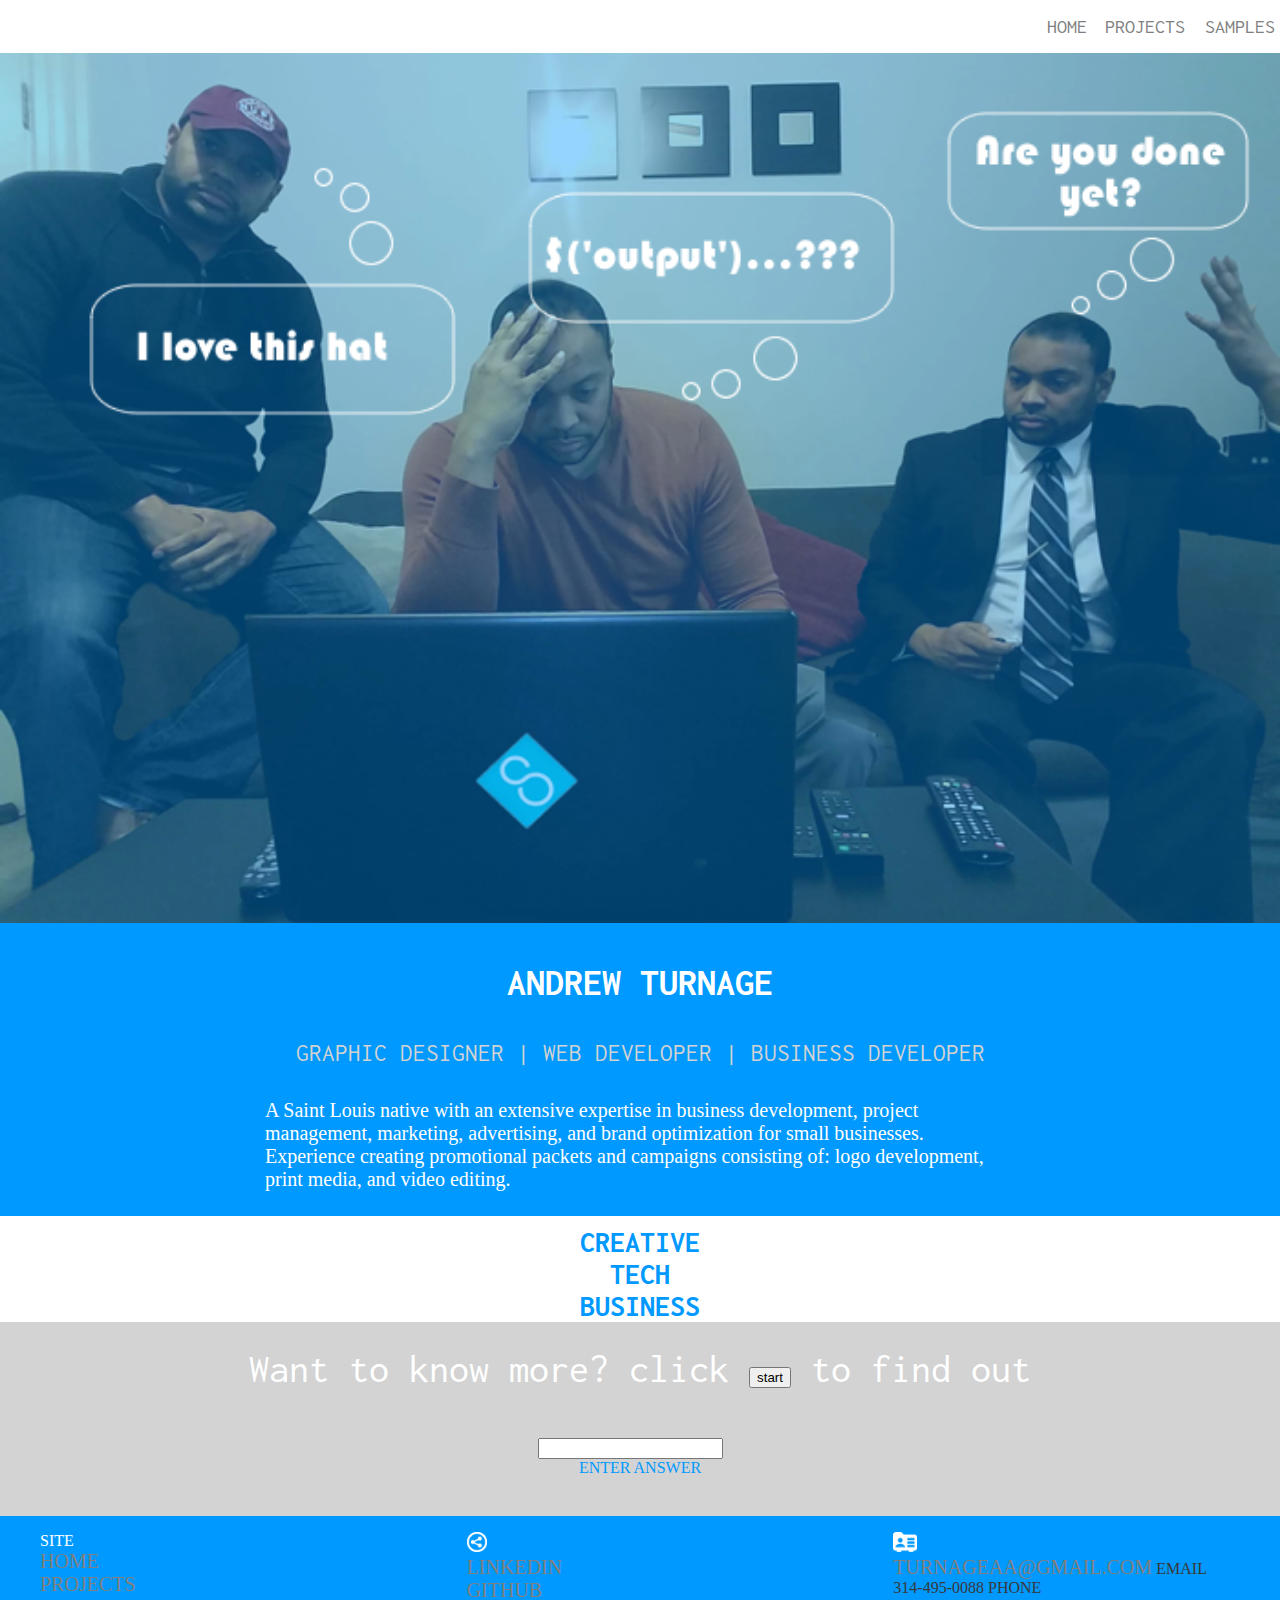
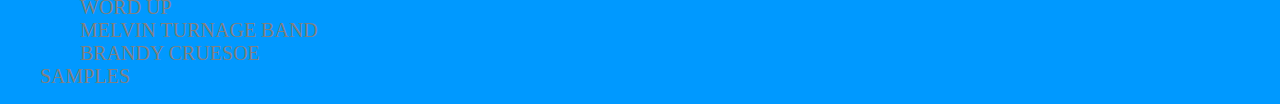
<file: index.html>
<!DOCTYPE html>
<html lang="en">
    <head>
        <meta charset="UTF-8">
        <meta name="viewport" content="width=device-width, initial-scale=1.0">
        <meta http-equiv="X-UA-Compatible" content="ie=edge">
        <title>Dru's Savvy Site</title>
        <link rel="stylesheet" href="theme/style.css">
        <link rel="stylesheet" href="theme/grid.css">
    </head>
    <body>
        <div class="navigation">
            <ul>
                <li><a href="/">Home</a></li>
                <li>
                    <a href="">Projects</a>
                    <ul class="dropdown">
                        <!-- <li><a href="/projects/choose-your-own-adventure">Adventure Story</a></li> -->
                        <li><a href="/wordup">Word Up</a></li>
                        <li><a href="http://www.melvinturnageband.com">Melvin Turnage Band</a></li>
                        <!-- <li><a href="http://www.cruesoe.com">Brandy Cruesoe</a></li> -->
                    </ul>
                </li>
                <!-- <li><a href="/blog">Blog</a></li> -->
                <li><a href="/projects/grid">SAMPLES</a></li>
                <!-- <li><a href="/contact">Contact</a></li> -->
            </ul>
        </div>
        <div class="topBackground">
            <img class="backgoundPic" src="/images/header-pic-color-blue-text.png"
            alt="triple-threat-pic-of-Andrew-Turnage-Creative-Tech-Business-Consultant">
        </div>
        <div class="nameTitle">
            <p class="fullName">
                <span class="firstName">andrew</span>
                <span class="lastName">turnage</span>
            </p>
            <p class="skills"> Graphic Designer | Web Developer | Business Developer</p>
            <div class="titleText container">
                <!-- <p>Everyday is an opportunity to do better than you did yesterday.
                My goal to be better than I was the day prior. Everyday I
                wake up with the fire to be creative, think outside the box, and bring
                my best effort to making a difference in the world.</p> -->
                <p>A Saint Louis native with an extensive
                    expertise in business development, project management, marketing,
                    advertising, and brand optimization for small businesses. Experience creating
                     promotional packets and campaigns consisting of: logo development,
                      print media, and video editing. </p>
            </div>
        </div>
        <div class="topPicVerbiage">
            <div class="titleContainer">creative</div>
            <div class="list container">
                <ul>
                    <li>adobe after effects</li>
                    <li>adobe illustrator</li>
                    <li>adobe InDesign</li>
                    <li>adobe Photoshop</li>
                </ul>
            </div>
            <div class="titleContainer">tech</div>
            <div class="list container">
                <ul>
                    <li>javascript</li>
                    <li>jquery</li>
                    <li>html</li>
                    <li>css</li>
                    <li>github</li>
                    <li>python</li>
                    <li>sql</li>
                    <li>google app engine</li>
                    <li>jinja 2 python template engine<li>
                </ul>
            </div>
            <div class="titleContainer">business</div>
            <div class="list container">
                <ul>
                    <li>advertising plan</li>
                    <li>budget management</li>
                    <li>marketing strategies</li>
                    <li>business strategic planning</li>
                </ul>
            </div>
        </div>
        <div class="learnAbout">
            <div id="initialQuestion">
                Want to know more? click <button type="button" id="button" name="button">start</button> to find out
            </div>
            <div id="output"></div>
            <input type="text" id="inputChoose" placeholder="">
            <div id="enter">Enter answer</div>
        </div>
        <div .class="footer">
        <div class="footerGrid">
            <div>
                <ul>
                    <li style="color: #ffffff;">SITE</li>
                    <li><a href="/">home</li>
                    <li><a href="">Projects</a>
                        <ul class="dropdown">
                            <!-- <li><a href="/projects/choose-your-own-adventure">Adventure Story</a></li> -->
                            <li><a href="wordup">Word Up</a></li>
                            <li><a href="http://www.melvinturnageband.com">Melvin Turnage Band</a></li>
                            <li><a href="http://www.cruesoe.com">Brandy Cruesoe</a></li>
                        </ul>
                    </li>
                    <li><a href="/projects/grid">samples</a></li>
                </ul>
            </div>
            <div>
                <ul>
                    <li><img src="/images/share-icon.png" class="footerIcons" alt="find-mtb-online-at-facebook-or-youtube"</li>
                    <li><a href="https://www.linkedin.com/in/andrewturnage/">LinkedIn</a></li>
                    <li><a href="https://github.com/aturnage">Github</a></li>
                </ul>
            </div>
            <div>
                <ul>
                    <li><img src="/images/contact-icon.png" class="footerIcons" alt="contact-mtb-via-email-phone-calendar"></li>
                    <li><a href="mailto:turnageaa@gmail.com">turnageaa@gmail.com</a>  email</li>
                    <li><span id="phoneNumber">314-495-0088</span> phone</li>
                </ul>
            </div>
        </div>
    </div>


        <script src="https://cdnjs.cloudflare.com/ajax/libs/jquery/3.2.1/jquery.js" charset="utf-8"></script>
        <script src="/js/greeting.js" charset="utf-8"></script>
        <script src="/js/home.js" charset="utf-8"></script>
        <script src="/js/choose-your-own-adventure.js" charset="utf-8"></script>
    </body>
</html>
</file>
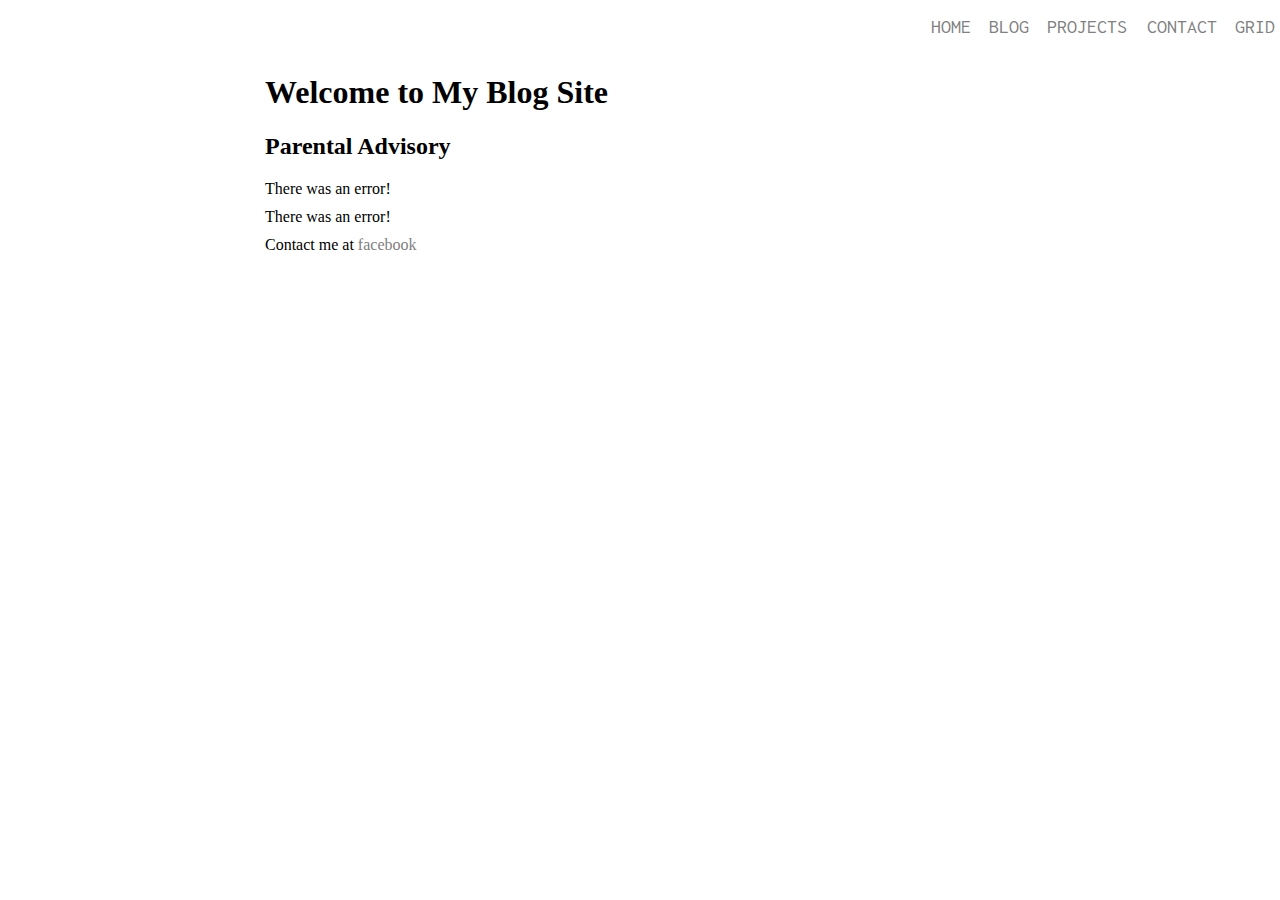
<file: blog/index.html>
<!DOCTYPE html>
<html lang="en">
<head>
    <meta charset="UTF-8">
    <meta name="viewport" content="width=device-width, initial-scale=1.0">
    <meta http-equiv="X-UA-Compatible" content="ie=edge">
    <title>Dru's Blog Site</title>
    <link rel="stylesheet" href="../theme/style.css">
</head>
<body>
    <div class="navigation">
        <ul>
            <li><a href="/">Home</a></li>
            <li><a href="/blog">Blog</a></li>
            <li>
                <a href="/projects">Projects</a>
                <ul class="dropdown">
                    <li><a href="#"></a>first project</li>
                    <li><a href="#"></a>second project</li>
                    <li><a href="#"></a>third project</li>
                </ul>
            </li>
            <li><a href="/contact">Contact</a></li>
            <li><a href="/projects/grid">Grid</a></li>
        </ul>
    </div>
    <div class="header container">
        <div class="container">
            <h1>Welcome to My Blog Site</h1>
            <h2>Parental Advisory</h2>
        </div>
    </div>
    <div id="newContent"></div>
    <div class="content container">
        <p>Lorem ipsum dolor sit amet, consectetur adipisicing elit, sed do eiusmod tempor incididunt ut
            labore et dolore magna aliqua. Ut enim ad minim veniam, quis nostrud exercitation ullamco laboris
            nisi ut aliquip ex ea commodo consequat. Duis aute irure dolor in reprehenderit in voluptate velit
            esse cillum dolore eu fugiat nulla pariatur. Excepteur sint occaecat cupidatat non proident, sunt in
            culpa qui officia deserunt mollit anim id est laborum.</p>
    </div>
    <div class="content container">
        <img src="http://crenshawcomm.com/wp-content/uploads/2014/08/PRpeople.blog_.jpg" style="height:300px" alt="blog pic">
    </div>
    <div class="footer">
        <p class="container">Contact me at <span><a href="www.facebook.com"</a>facebook</span></p>
    </div>
    <script src="https://cdnjs.cloudflare.com/ajax/libs/jquery/3.2.1/jquery.js" charset="utf-8"></script>
    <script src="/js/blogz.js" charset="utf-8"></script>
</body>
</html>
</file>
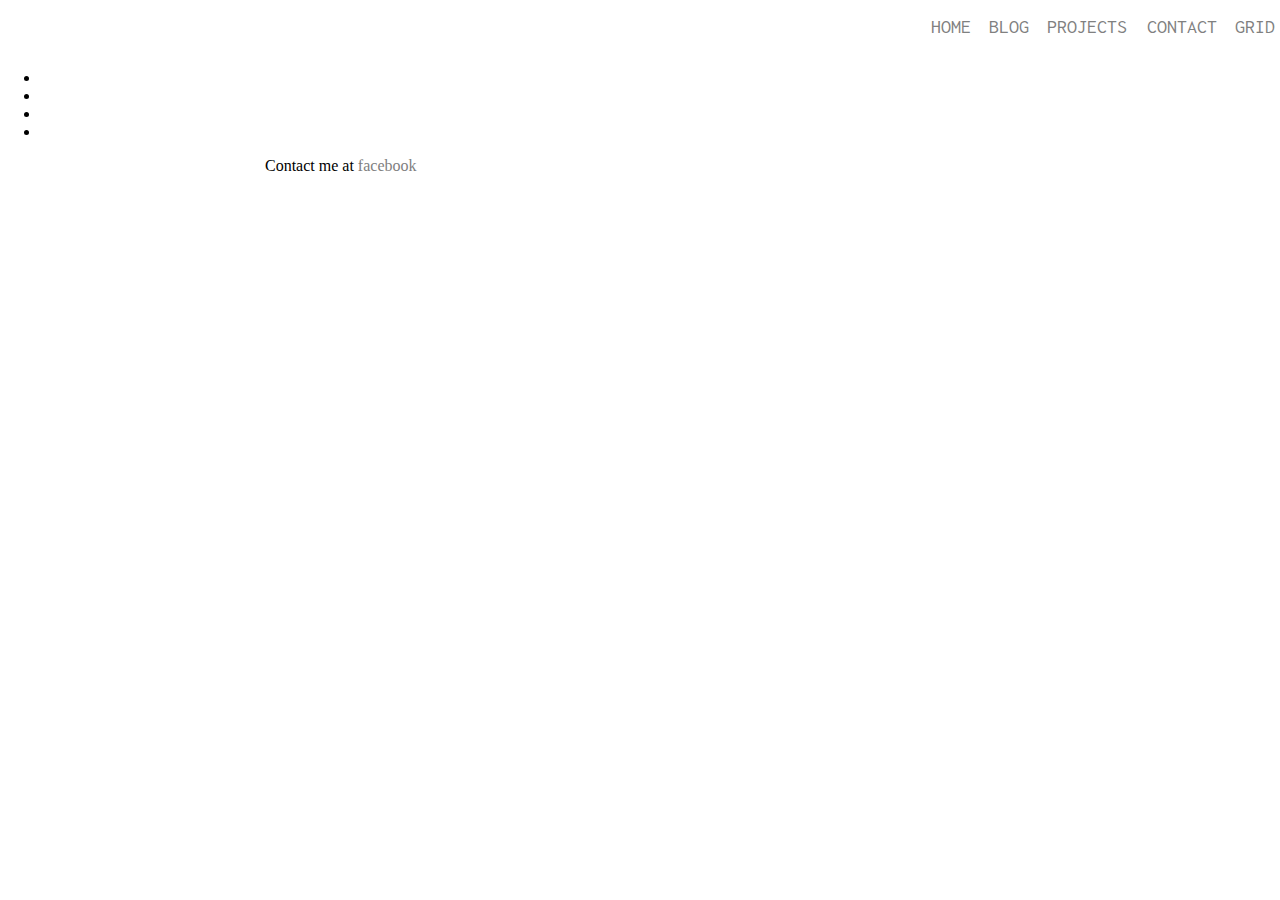
<file: projects/index.html>
<!DOCTYPE html>
<html lang="en">
<head>
    <meta charset="UTF-8">
    <meta name="viewport" content="width=device-width, initial-scale=1.0">
    <meta http-equiv="X-UA-Compatible" content="ie=edge">
    <title>WK1 MOD 3 Warm-Up</title>
    <link rel="stylesheet" href="../theme/style.css">
</head>
<body>
    <div class="navigation">
        <ul>
            <li><a href="/">Home</a></li>
            <li><a href="/blog">Blog</a></li>
            <li>
                <a href="/projects">Projects</a>
                <ul class="dropdown">
                    <li><a href="#"></a>first project</li>
                    <li><a href="#"></a>second project</li>
                    <li><a href="#"></a>third project</li>
                </ul>
            </li>
            <li><a href="/contact">Contact</a></li>
            <li><a href="../projects/grid">Grid</a></li>
        </ul>
    </div>
    <ul>
        <li><a href="#"></a></li>
        <li><a href="#"></a></li>
        <li><a href="#"></a></li>
        <li><a href="#"></a></li>
    </ul>
    <div class="footer">
        <p class="container">Contact me at <span><a href="www.facebook.com"</a>facebook</span></p>
    </div>
</body>
</html>
</file>
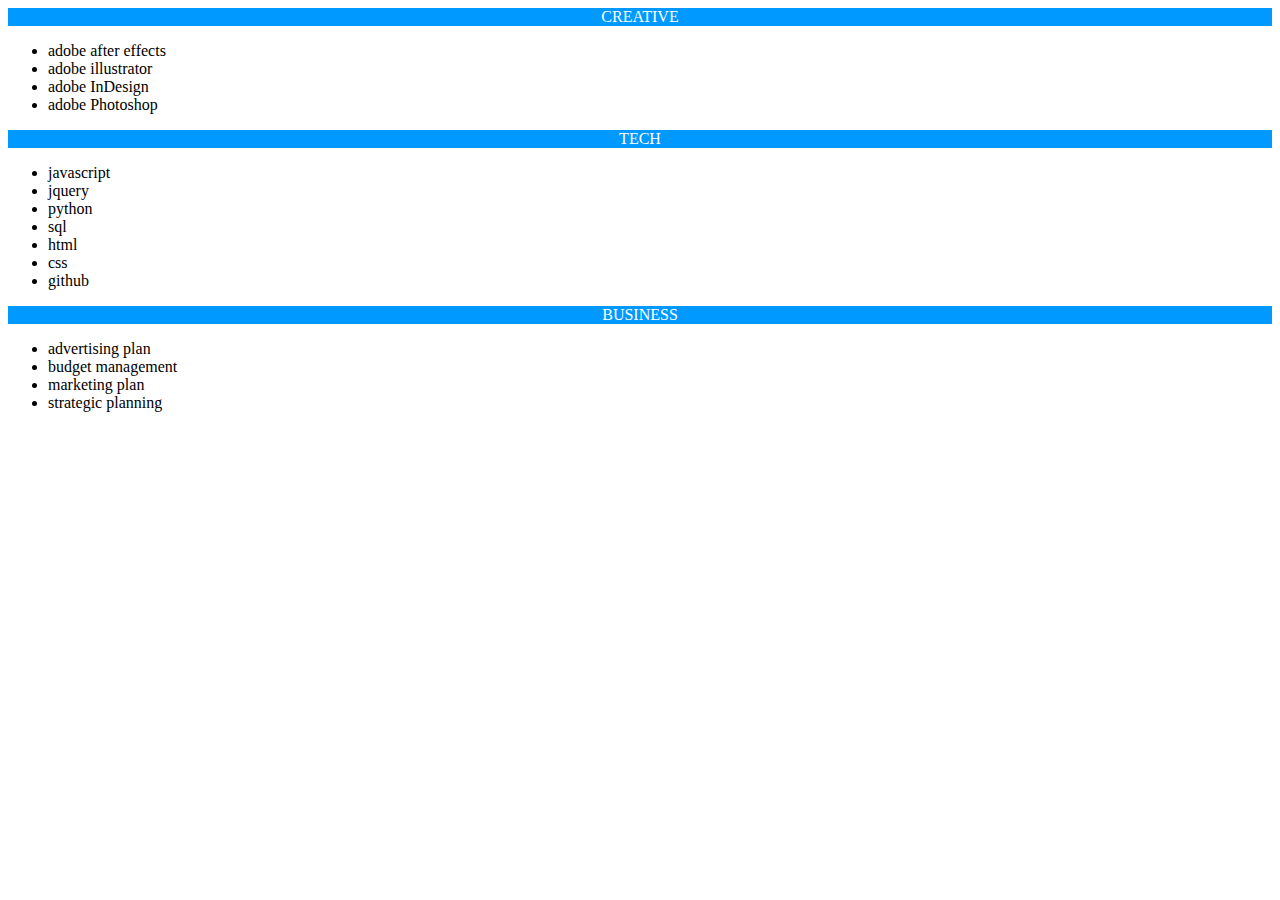
<file: test/index.html>
<!DOCTYPE html>
<html lang="en">
<head>
    <meta charset="UTF-8">
    <meta name="viewport" content="width=device-width, initial-scale=1.0">
    <meta http-equiv="X-UA-Compatible" content="ie=edge">
    <title>Document</title>
    <link rel="stylesheet" href="/theme/test.css">
</head>

<body>

        <div class="titleContainer">creative</div>
        <div class="list">
            <ul>
                <li>adobe after effects</li>
                <li>adobe illustrator</li>
                <li>adobe InDesign</li>
                <li>adobe Photoshop</li>
            </ul>
        </div>
        <div class="titleContainer middle">tech</div>
        <div class="list">
            <ul>
                <li>javascript</li>
                <li>jquery</li>
                <li>python</li>
                <li>sql</li>
                <li>html</li>
                <li>css</li>
                <li>github</li>
            </ul>
        </div>
        <div class="titleContainer right">business</div>
        <div class="list right">
            <ul>
                <li>advertising plan</li>
                <li>budget management</li>
                <li>marketing plan</li>
                <li>strategic planning</li>
            </ul>
        </div>


    <script src="https://cdnjs.cloudflare.com/ajax/libs/jquery/3.2.1/jquery.js" charset="utf-8"></script>
    <script src="/js/test.js" charset="utf-8"></script>
</body>
</html>
</file>
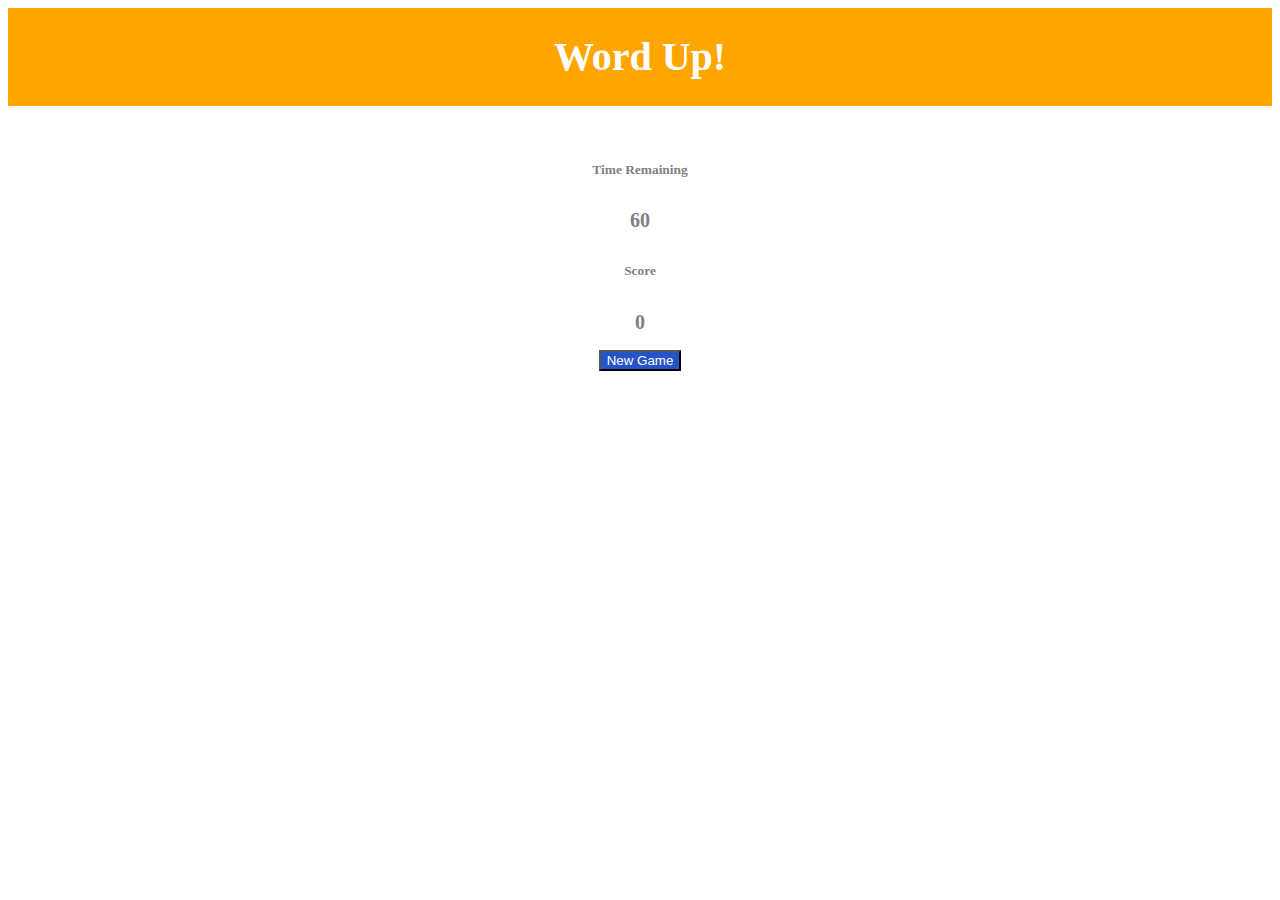
<file: wordup/index.html>
<!DOCTYPE html>
<html>
<head>
    <meta charset="utf-8"/>
    <meta name="viewport" content="width=device-width, initial-scale=1">

    <title>Word Up!</title>

    <!-- jQuery -->
    <script src="https://code.jquery.com/jquery-2.2.3.js"></script>

    <!-- Bootstrap CSS -->
    <link rel="stylesheet" href="https://maxcdn.bootstrapcdn.com/bootstrap/4.0.0-alpha.4/css/bootstrap.min.css" integrity="sha384-2hfp1SzUoho7/TsGGGDaFdsuuDL0LX2hnUp6VkX3CUQ2K4K+xjboZdsXyp4oUHZj" crossorigin="anonymous">

    <!-- our CSS -->
    <link rel="stylesheet" href="/theme/styles.css"/>

</head>
<body>

    <h1 class="jumbotron">Word Up!</h1>

    <main>

        <!--
        a section for things that should always be showing,
        even if the game has not yet started -->
        <section id="pregame">

            <!--
            A "scoreboard" to display the user's current score
            and the time remaining -->
            <div id="scoreboard" class="row">
                <div class="col-xs-6">
                    <h6>Time Remaining</h6>
                    <h1 class="scoreboard-data" id="time-remaining"></h1>
                </div>
                <div class="col-xs-6">
                    <h6>Score</h6>
                    <h1 class="scoreboard-data" id="current-score"></h1>
                </div>
            </div>

            <!-- TODO 1
            Make a "New Game" button
            -->
            <button id="new-game-button" class="btn btn-default btn-lg" style="color: white; background-color:#2554C7;" type="submit">New Game</button>
        </section>

        <!-- things that should not show up until the (first) game has started -->
        <section id="game">

            <!-- TODO 4
            Add some instructions so the user knows what to do.
            -->
            <p id="instructions"> Put together as many words as you can (using the letters below) to rack up points.</p>

            <!-- TODO 5
            Make an empty container to hold the letter chips.
            Give it an id of "allowed-letters".
            -->
                <div id="allowed-letters" class="container-fluid"></div>
            <!-- the form via which the user attempts to submit new words -->
            <form id="word-attempt-form">
                <!-- the actual text box where the user types -->
                <input type="text" id="textbox"/>

                <br>
                <!-- red feedback chips will be injected here -->
            </form>

            <!-- a container to display the user's word submissions -->
            <div id="word-submissions">
                <!-- word submission chips will be injected here -->
            </div>
        </section>
    </main>

    <!-- our script -->
    <script src="/js/wordup.js"></script>
</body>
</file>
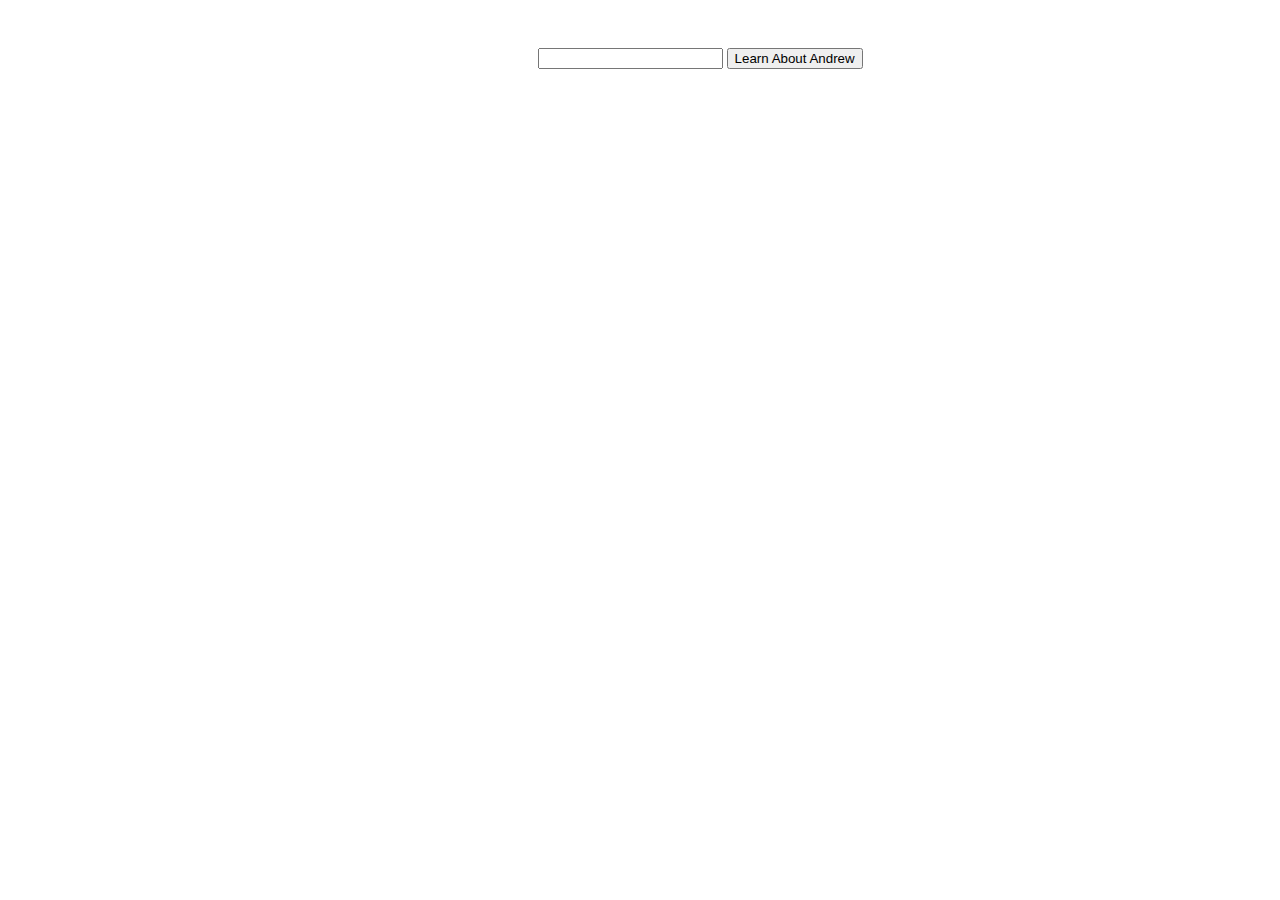
<file: projects/choose-your-own-adventure/index.html>
<!DOCTYPE html>
<html lang="en">
<head>
    <meta charset="UTF-8">
    <meta name="viewport" content="width=device-width, initial-scale=1.0">
    <meta http-equiv="X-UA-Compatible" content="ie=edge">
    <link rel="stylesheet" href="/theme/style.css">
    <title>Document</title>
</head>
<body>

    <div id="output"></div>
    <input type="text" id="inputChoose" placeholder="">
    <button type="button" id="button" name="button">Learn About Andrew</button>

    <script src="https://cdnjs.cloudflare.com/ajax/libs/jquery/3.2.1/jquery.js" charset="utf-8"></script>
    <script src="/js/choose-your-own-adventure.js" charset="utf-8"></script>
</body>
</html>
</file>
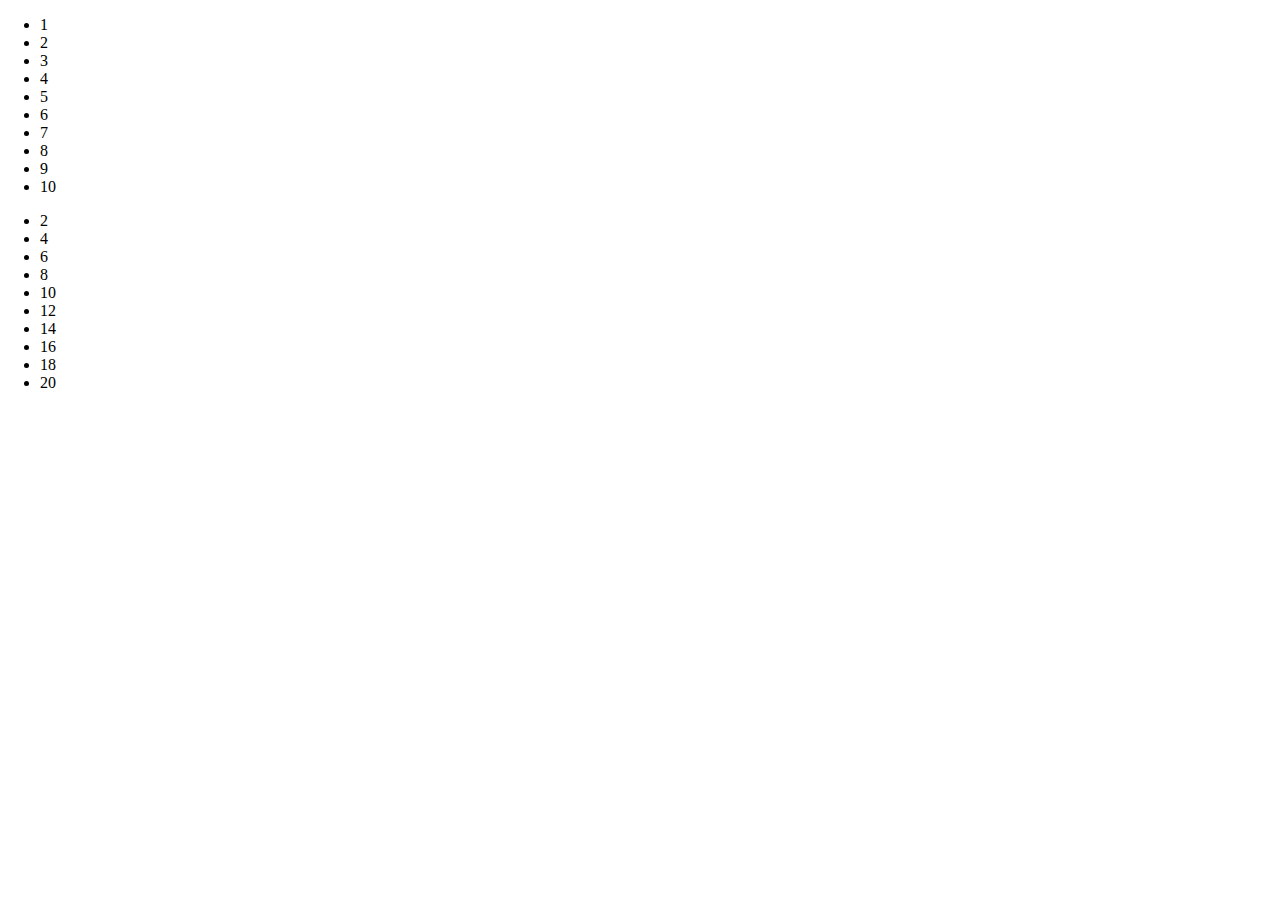
<file: projects/loops/index.html>
<!DOCTYPE html>
<html lang="en">
<head>
    <meta charset="UTF-8">
    <meta name="viewport" content="width=device-width, initial-scale=1.0">
    <meta http-equiv="X-UA-Compatible" content="ie=edge">
    <link rel="stylesheet" href="/theme/style.css">
    <title>Document</title>
</head>
<body>
    <div id="fizzBuzz"></div>
    <ul>
        <li></li>
        <li></li>
        <li></li>
        <li></li>
        <li></li>
        <li></li>
        <li></li>
        <li></li>
        <li></li>
        <li></li>
    </ul>
    <ul id="evens"></ul>

    <script src="/js/loop.js" charset="utf-8"></script>
</body>
</html>
</file>
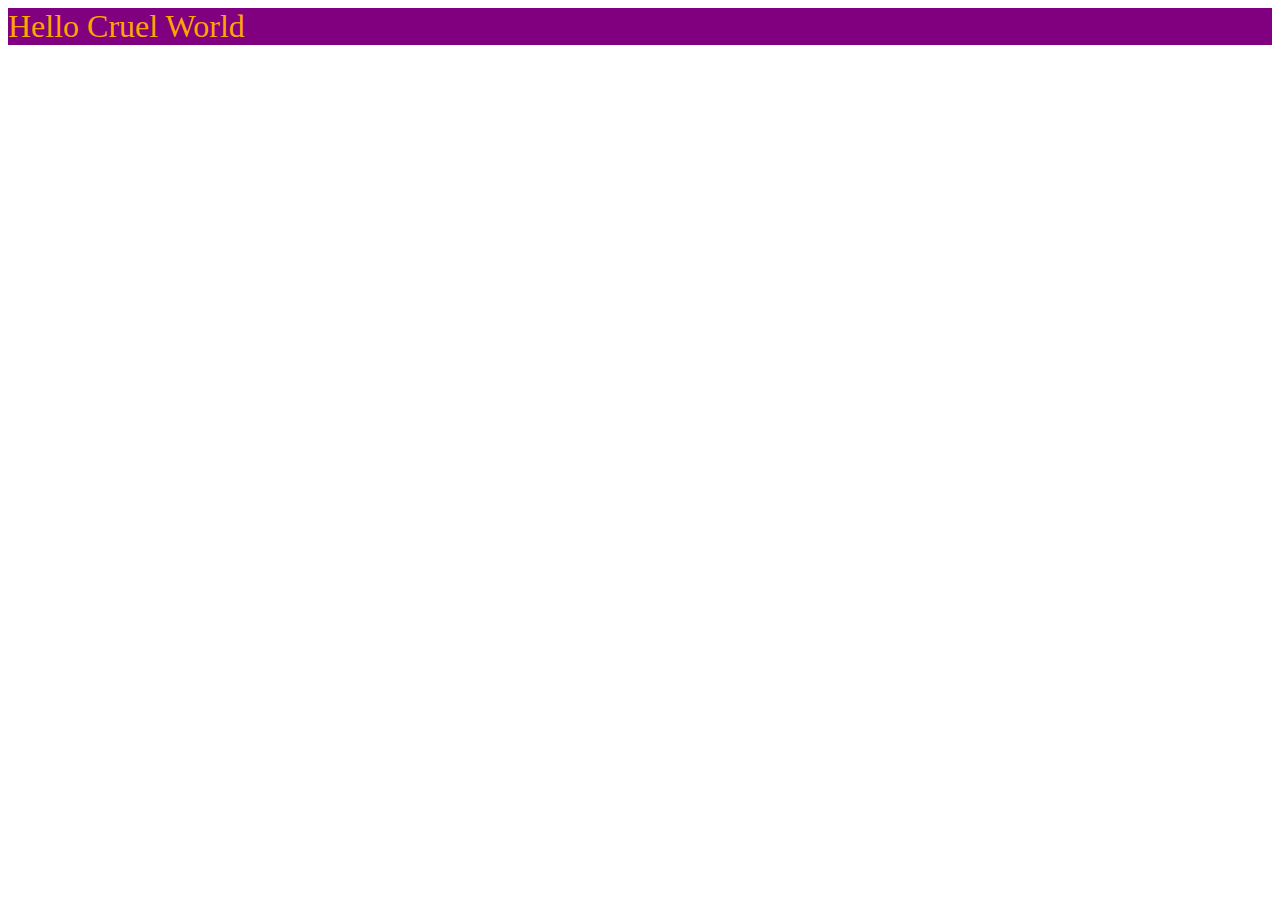
<file: projects/sandbox/index.html>
<!DOCTYPE html>
<html lang="en">
<head>
    <meta charset="UTF-8">
    <meta name="viewport" content="width=device-width, initial-scale=1.0">
    <meta http-equiv="X-UA-Compatible" content="ie=edge">
    <title>Document</title>
</head>
<body>
    <div id="output"></div>
    <script src="https://cdnjs.cloudflare.com/ajax/libs/jquery/3.2.1/jquery.js"></script>
    <script src="/js/sandbox.js" charset="utf-8"></script>
</body>
</html>
</file>
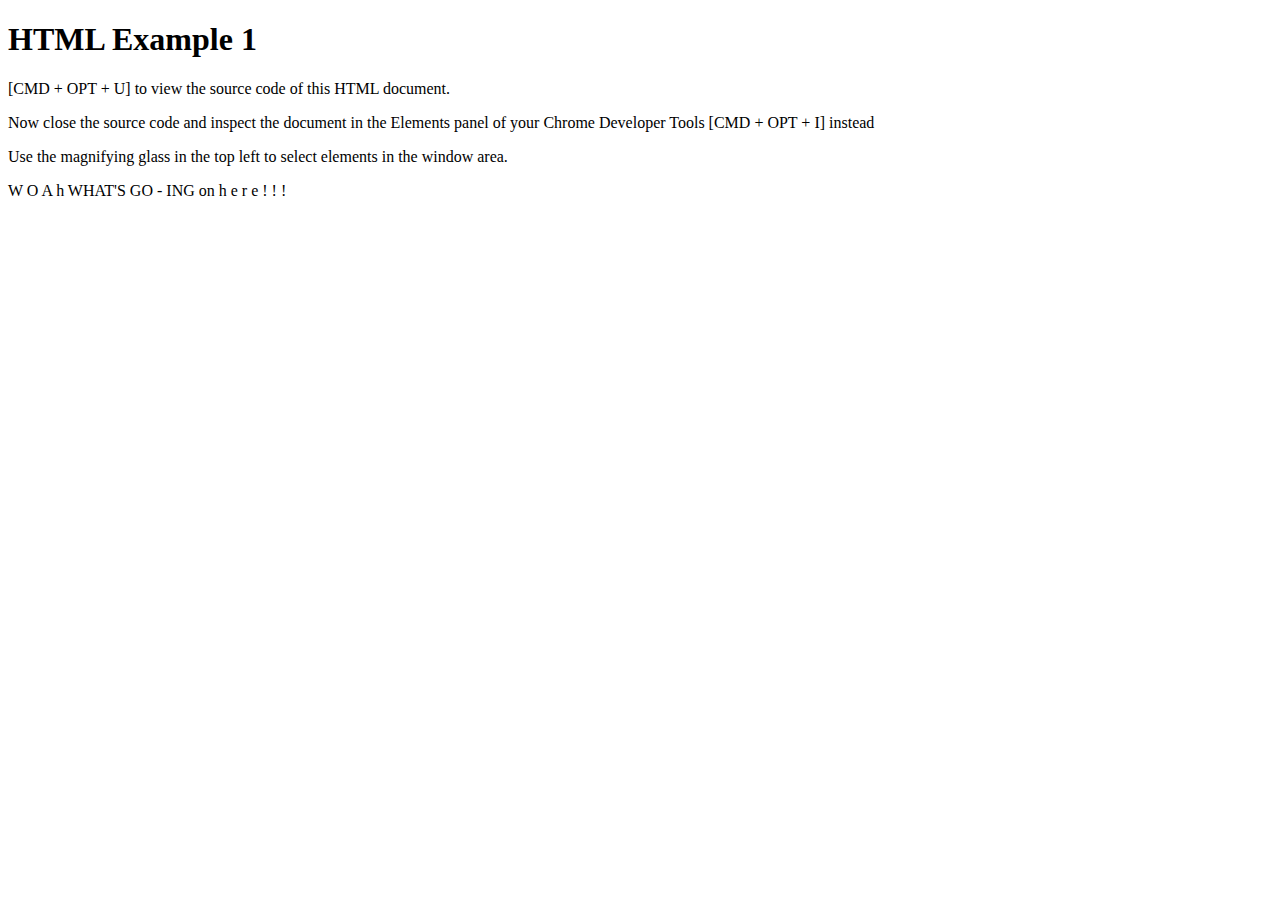
<file: example.html>
<!DOCTYPE html>
<html>
<head>
<title>HTML EXAMPLE</title>
</head>
<body>

<h1>HTML Example 1</h1>
<p>[CMD + OPT + U] to view the source code of this HTML document.</p>
<p>Now close the source code and inspect the document in the Elements panel of your Chrome Developer Tools [CMD + OPT + I] instead</p>
<p>Use the magnifying glass in the top left to select elements in the window area.</p>
<p>
  W  O  A  h
    WHAT'S
  GO  -  ING
                    on


  h   e   r   e
              !
        !
  !
</p>
<!-- ALERT: THIS IS JUST A COMMENT -->

<!--

    SECRET: Developers often use comments to annotate their code.

            ...or complain about their bosses. They aren't rendered on the page.
            So only people who view the source code get to see them. Fun!

-->
</body>
</html>
</file>
<file: theme/style.css>
/*html, body, div, span, applet, object, iframe,
h1, h2, h3, h4, h5, h6, p, blockquote, pre,
a, abbr, acronym, address, big, cite, code,
del, dfn, em, img, ins, kbd, q, s, samp,
small, strike, strong, sub, sup, tt, var,
b, u, i, center,
dl, dt, dd, ol, ul, li,
fieldset, form, label, legend,
table, caption, tbody, tfoot, thead, tr, th, td,
article, aside, canvas, details, embed,
figure, figcaption, footer, header, hgroup,
menu, nav, output, ruby, section, summary,
time, mark, audio, video {
	margin: 0;
	padding: 0;
	border: 0;
	font-size: 100%;
	font: inherit;
	vertical-align: baseline;
}*/
@import url('https://fonts.googleapis.com/css?family=Inconsolata');
@import url('https://fonts.googleapis.com/css?family=Abril+Fatface');
body{
    background-color: white;
    margin: 0;
}
img{
    display: block;
}
a {
    text-decoration: none;
    color: gray;
}
.container{
    max-width: 750px;
    margin: 10px auto;
}
.navigation{
    display: flex;
    flex-direction: row-reverse;
    background-color: white:
    top: 0;
    right: 0;
    width: 100%;
    font-family: 'Inconsolata';
    text-transform: uppercase;

}
.navigation li {
    /* list-style: none; */
    background-color: transparent;
}
.navigation > ul {
    text-decoration: none;
}
.navigation > ul > li{
    margin: 5px;
    display: inline;
    position: relative;
    list-style: none;
    color: #0099ff;
    font-size: 20px;
}
.navigation > a {
     color: #0099ff;
}
.navigation .dropdown {
    display: none;
    position:absolute;
    top:15;
    right: 0;
}
.navigation a:hover + .dropdown, .dropdown:hover {
    display: block;
}
.topBackground > img{
    width: 100%;
    /*background-image: url("../images/header-pic-color-web-blue.jpg");
    background-repeat: no-repeat;
    background-size: cover;*/
    /*min-width: 340px;*/
}
.nameTitle {
    width: 100%;
    background-color: #0099ff;
}
.fullName {
    text-align: left;
    font-size: 38px;
    font-family: 'Inconsolata';
    text-transform: uppercase;
    font-weight: bold;
    color: white;
}
.nameTitle p {
    text-align: center;
    margin: 0;
    padding: 3% 0 0 0;
}
.skills {
    text-transform: uppercase;
    font-family: 'Inconsolata';
    font-size: 25px;
    color: lightgray;
}
.titleText p {
    text-align: left;
}
.titleText {
    color: white;
    font-size: 20px;
    font-family: serif;
    padding: 0 0 2% 0;
}

.titleContainer {
    width: 100%;
    text-align: center;
    /* background-color: #0099ff; */
    color: #0099ff;
    font-family: 'Inconsolata';
    text-transform: uppercase;
    font-weight: bold;
    font-size: 30px;

}
.list li {
    list-style: none;
}
.list {
    display: none;
    background-color: white;
    color: gray;
    text-transform: uppercase;
    font-family: 'Inconsolata';
    font-size: 30px;
    text-align: center;
    padding: 0;
    border: 2px solid #0099ff;
    background-image: url("/images/white-background.jpg");
    background-size: cover;
}
.imageSize {
    width: 100%;
}
#output {
    color: gray;
}
.learnAbout{
    background-color: lightgray;
    width: 100%
}
#initialQuestion {
    color: white;
    font-family: 'Inconsolata';
    font-size: 40px;
    text-align: center;
    padding: 2% 0 0 0;
}
#output {
    color: #383838;
    text-align: left;
    padding: 10px 0 0 0;
    margin: 0 auto;
    max-width: 750px;
    font-size: 20px;
}
#inputChoose {
    margin: 3% 0 0 42%;
}
#enter {
    color: #0099ff;
    text-align: center;
    padding: 0 0 3% 0;
    text-transform: uppercase;
}
.footer{
    margin: 0;
}
.footerGrid li {
    color: #383838;
}
.footerGrid a {
    /* color: #383838; */
    text-transform: uppercase;
    font-size: 20px;
}
.footerGrid a:hover {
    color: white;
    text-transform: uppercase;
    font-size: 20px;
}
.footerIcons{
    height: 20px;
}
.melvin {
  display: block;
  margin: 0 auto;
}
/* .header{
    background-color: pink;
    margin-top: 150px;
}
.content{
    background-color: purple;
    margin: 50px;
    padding: 50px;
}
.footer{
    background-color: white;
}
.content ~ div {
    background-color: orange;
}
.footer > p {
    color: fuchsia;
}
#funkyList{
    background-color: tomato;
}

#funkyList li:first-child{
    background-color: firebrick;
}
#funkyList li:last-child{
    background-color: pink;
}
#funkyList li:nth-child(2){
    background-color: red;
}

}
/*Everyother line*/
/* #funkyList li:nth-child(2n + 1){
    color: white;
}

#funkyList > li:hover{
    background-color: yellow;
}

    .container li:first-child{
        color: crimson;
    }
    .container li:last-child{
        color: green;
    }

input[type="text"]{
    background-color: tomato;
}
input[type="checkbox"]{
    margin: 40px;
}
#output{
    background-color: crimson;
    font-family: sans-serif;
    font-size: 26px;
}
#inputChoose{
    max-width: 100%;
    margin: 10px;
} */ */
</file>
<file: theme/grid.css>
#grid {
    display: grid;
    background-image: url("/images/white-background.jpg");
    background-size: cover;
}
#grid > div:first-child{
    grid-column: 1 / -1;
}
#grid > div {
    /* background-color: hotpink; */
    padding: 1em;
    margin: .25em;
}
.footerGrid {
    display: grid;
    justify-content: space-around;
    /* align-items: center;
    text-align: center; */
    text-transform: uppercase;
    /*font-family: "Alfa Slab One";*/
    /*font-family: "Abril Fatface";
    font-size: 20px;*/
    background-color: #0099ff;
    margin: 0;
}
.footerGrid li{
    list-style: none;
    color: #383838;
}
.footerGrid img {
    display: inline;
}
@media (min-width: 415px){
    #grid{
        grid-template-columns: repeat(3, 1fr);
    }
    .footerGrid {
      grid-template-columns: repeat(3, 1fr);
      color: green;
    }
}
.imageAtt {
    width: 100%;
    border: 2px solid #0099ff;
}
#sampleHeader{
    text-align: center;
    color: #0099ff;
}
</file>
<file: theme/test.css>
.titleContainer {
    width: 100%;
    text-align: center;
    background-color: #0099ff;
    color: white;
    font-family: 'Inconsolata';
    text-transform: uppercase;
}
.listContainer{
    display: none;
    background-color: #0099ff;
    color: white;
    text-transform: uppercase;
    font-family: 'Inconsolata';
    font-size: 12px;
}
</file>
<file: theme/styles.css>
body {
    text-align: center;
    color: gray;
    font-size: 20px;

}
h6,h1 {

    color: grey;
}
.jumbotron {
    padding: 2%;
    background: #FFA500;
    color: white;
    margin: 0;
}
#instructions {
    font-size: 12px;
}
main {
    padding: 2%;
}

#pregame {
    margin-bottom: 2%;
}

#word-attempt-form {
    margin-top: 2%;
    margin-bottom: 3%;
}

.bad-attempt {
    color: #d9534f; /* Bootstrap "danger" red */
}

/* A chip to display a letter or a wordSubmission */
.tag-lg {
    margin-right: 2%;
    margin-bottom: 2%;
    box-shadow: 1px 2px 2px 1px rgba(0,0,0,0.1);
}

/* A smaller chip to display the score of a letter or word */
.tag-sm {
    font-size: 14px;
    margin-left: 0.4em;
}

.word-submission {
    font-size: 20px;
    color: orange;
    font-weight: normal;
}

.allowed-letter {
    font-size: 20px;
    color: orange;
}

.scoreboard-data {
    font-size: 20px;
}

input {
    text-align: center;
    padding: 1%;
    font-size: 12px;
    color: grey;
}

input:focus {
    border: 2px solid #4285F4; /* Bootstrap "primary" blue */
    outline-color: #4285f4; /* outline is the fuzzy "glow" */
}

.scoreChipCorrect {
    font-size: 14px;
    margin-left: 0.4em;
    background-color: blue;
}

.scoreChipX{
    font-size: 14px;
    margin-left: 0.4em;
    background-color: red;
}
</file>
